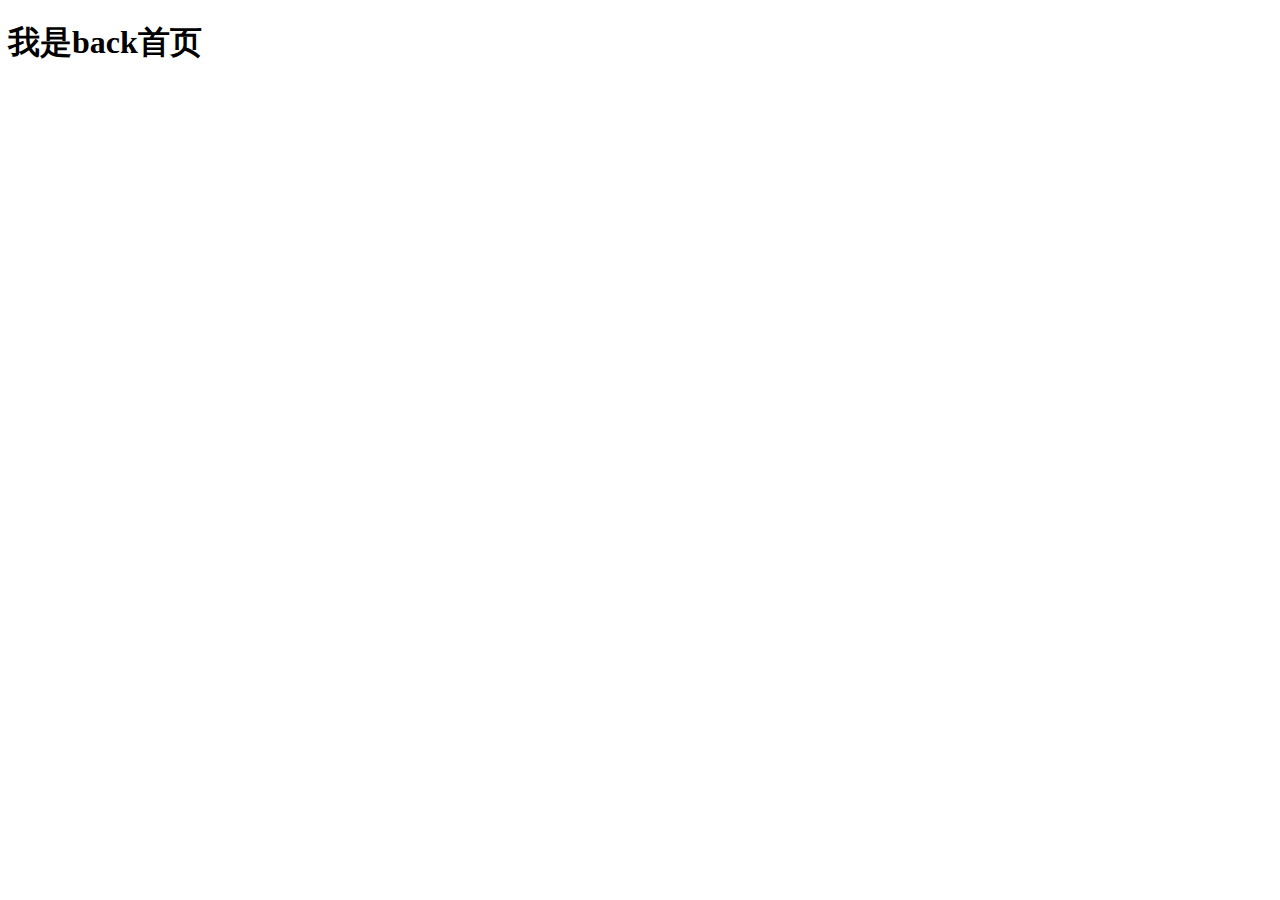
<file: public/back2/index.html>
<!DOCTYPE html>
<html lang="en">
<head>
  <meta charset="UTF-8">
  <meta name="viewport" content="width=device-width, initial-scale=1.0">
  <meta http-equiv="X-UA-Compatible" content="ie=edge">
  <title>Document</title>
</head>
<body>

  <h1>我是back首页</h1>
  
</body>
</html>
</file>
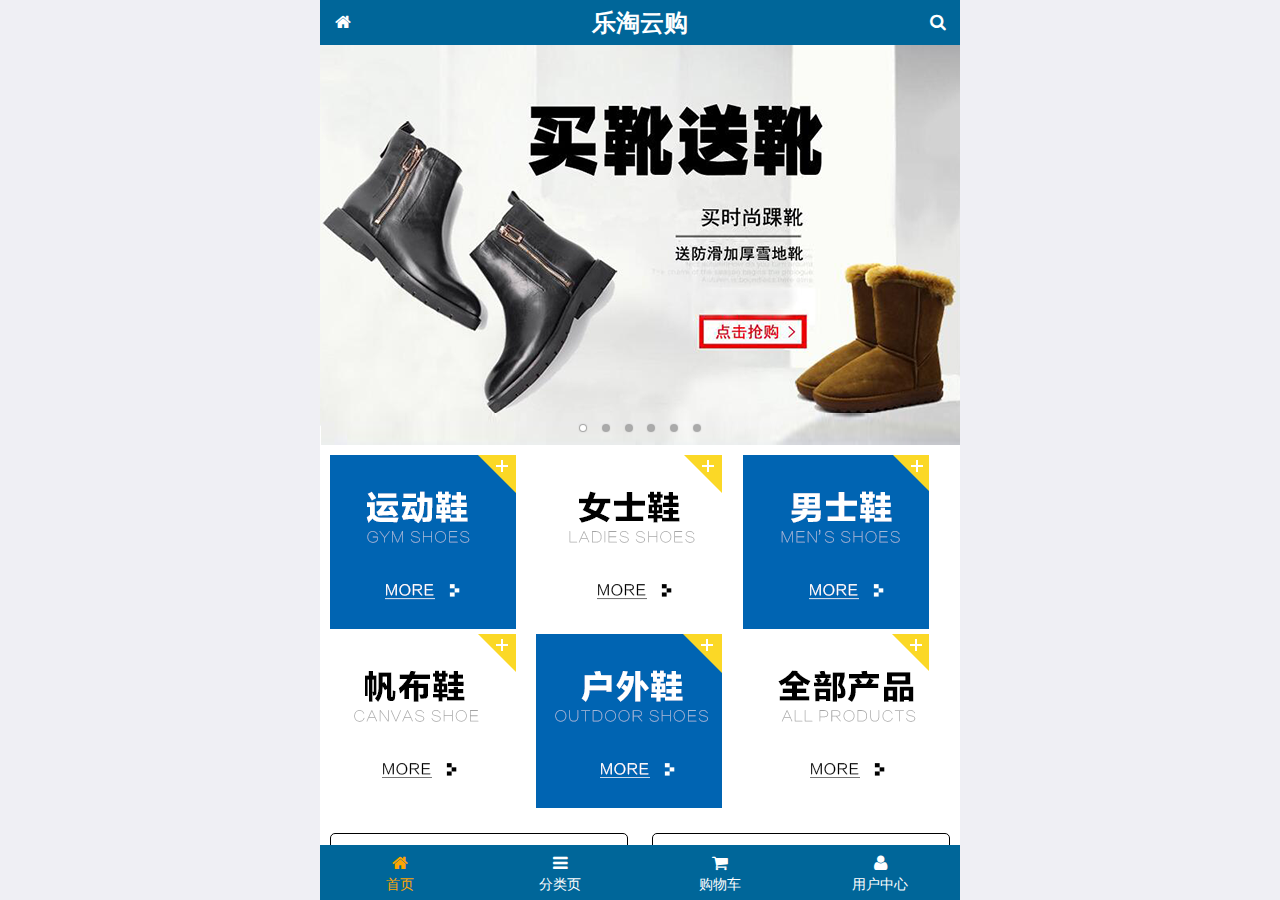
<file: public/front/index.html>
<!DOCTYPE html>
<html lang="en">

<head>
    <meta charset="UTF-8">
    <meta name="viewport" content="width=device-width, initial-scale=1.0">
    <meta http-equiv="X-UA-Compatible" content="ie=edge">
    <title>乐淘~</title>
    <link rel="stylesheet" href="./lib/mui/css/mui.css">
    <link rel="stylesheet" href="./lib/fa/css/font-awesome.css">
    <link rel="stylesheet" href="./css/common.css">
    <link rel="stylesheet" href="./css/index.css">
</head>

<body>
    <div class="lt_container">
        <div class="lt_header">
            <a href="index.html" class="icon_left"><i class="fa fa-home"></i></a>
            <h3>乐淘云购</h3>
            <a href="search.html" class="icon_right"><i class="fa fa-search"></i></a>
        </div>

        <div class="lt_main">
            <!-- 区域滚动 -->
            <div class="mui-scroll-wrapper">
                <div class="mui-scroll">
                    <!-- 轮播图 -->
                    <div id="slider" class="mui-slider">
                        <div class="mui-slider-group mui-slider-loop">
                            <!-- 假图 -->
                            <div class="mui-slider-item mui-slider-item-duplicate"><a href="#"><img
                                        src="./images/banner6.png" /></a></div>
                            <div class="mui-slider-item"><a href="#"><img src="./images/banner1.png" /></a></div>
                            <div class="mui-slider-item"><a href="#"><img src="./images/banner2.png" /></a></div>
                            <div class="mui-slider-item"><a href="#"><img src="./images/banner3.png" /></a></div>
                            <div class="mui-slider-item"><a href="#"><img src="./images/banner4.png" /></a></div>
                            <div class="mui-slider-item"><a href="#"><img src="./images/banner5.png" /></a></div>
                            <div class="mui-slider-item"><a href="#"><img src="./images/banner6.png" /></a></div>
                            <!-- 假图 -->
                            <div class="mui-slider-item mui-slider-item-duplicate"><a href="#"><img
                                        src="./images/banner1.png" /></a></div>
                        </div>
                        <!-- 小圆点 -->
                        <div class="mui-slider-indicator">
                            <div class="mui-indicator mui-active"></div>
                            <div class="mui-indicator"></div>
                            <div class="mui-indicator"></div>
                            <div class="mui-indicator"></div>
                            <div class="mui-indicator"></div>
                            <div class="mui-indicator"></div>
                        </div>
                    </div>

                    <!-- 导航 -->
                    <div class="lt_nav">
                        <ul class="mui-clearfix">
                            <li><a href="#"><img src="./images/nav1.png" alt=""></a></li>
                            <li><a href="#"><img src="./images/nav2.png" alt=""></a></li>
                            <li><a href="#"><img src="./images/nav3.png" alt=""></a></li>
                            <li><a href="#"><img src="./images/nav4.png" alt=""></a></li>
                            <li><a href="#"><img src="./images/nav5.png" alt=""></a></li>
                            <li><a href="#"><img src="./images/nav6.png" alt=""></a></li>
                        </ul>
                    </div>

                    <!-- 产品区 -->
                    <div class="lt_product">
                        <ul class="mui-clearfix">
                            <li>
                                <a href="#">
                                    <img src="./images/product.jpg" alt="">
                                    <p class='mui-ellipsis-2'>adidas阿迪达斯 adidas阿迪达斯 adidas阿迪达斯 男式 场下休闲篮球鞋S83700场下休闲篮球鞋S83700 </p>
                                    <p><span class="price">&yen;560</span>  <span class="oldPrice">&yen;580</span></p>
                                    <button class="mui-btn mui-btn-primary">立即购买</button>
                                </a>
                            </li>
                            <li>
                                <a href="#">
                                    <img src="./images/product.jpg" alt="">
                                    <p class='mui-ellipsis-2'>adidas阿迪达斯 adidas阿迪达斯 adidas阿迪达斯 男式 场下休闲篮球鞋S83700场下休闲篮球鞋S83700 </p>
                                    <p><span class="price">&yen;560</span>  <span class="oldPrice">&yen;580</span></p>
                                    <button class="mui-btn mui-btn-primary">立即购买</button>
                                </a>
                            </li>
                            <li>
                                <a href="#">
                                    <img src="./images/product.jpg" alt="">
                                    <p class='mui-ellipsis-2'>adidas阿迪达斯 adidas阿迪达斯 adidas阿迪达斯 男式 场下休闲篮球鞋S83700场下休闲篮球鞋S83700 </p>
                                    <p><span class="price">&yen;560</span>  <span class="oldPrice">&yen;580</span></p>
                                    <button class="mui-btn mui-btn-primary">立即购买</button>
                                </a>
                            </li>
                            <li>
                                <a href="#">
                                    <img src="./images/product.jpg" alt="">
                                    <p class='mui-ellipsis-2'>adidas阿迪达斯 adidas阿迪达斯 adidas阿迪达斯 男式 场下休闲篮球鞋S83700场下休闲篮球鞋S83700 </p>
                                    <p><span class="price">&yen;560</span>  <span class="oldPrice">&yen;580</span></p>
                                    <button class="mui-btn mui-btn-primary">立即购买</button>
                                </a>
                            </li>
                            <li>
                                <a href="#">
                                    <img src="./images/product.jpg" alt="">
                                    <p class='mui-ellipsis-2'>adidas阿迪达斯 adidas阿迪达斯 adidas阿迪达斯 男式 场下休闲篮球鞋S83700场下休闲篮球鞋S83700 </p>
                                    <p><span class="price">&yen;560</span>  <span class="oldPrice">&yen;580</span></p>
                                    <button class="mui-btn mui-btn-primary">立即购买</button>
                                </a>
                            </li>
                            <li>
                                <a href="#">
                                    <img src="./images/product.jpg" alt="">
                                    <p class='mui-ellipsis-2'>adidas阿迪达斯 adidas阿迪达斯 adidas阿迪达斯 男式 场下休闲篮球鞋S83700场下休闲篮球鞋S83700 </p>
                                    <p><span class="price">&yen;560</span>  <span class="oldPrice">&yen;580</span></p>
                                    <button class="mui-btn mui-btn-primary">立即购买</button>
                                </a>
                            </li>
                           
                        </ul>
                    </div>

                </div>
            </div>

        </div>

        <div class="lt_footer">
            <ul>
                <li><a class="current" href="index.html"><i class="fa fa-home"></i>
                        <p>首页</p>
                    </a></li>
                <li><a href="category.html"><i class="fa fa-bars"></i>
                        <p>分类页</p>
                    </a></li>
                <li><a href="cart.html"><i class="fa fa-shopping-cart"></i>
                        <p>购物车</p>
                    </a></li>
                <li><a href="user.html"><i class="fa fa-user"></i>
                        <p>用户中心</p>
                    </a></li>
            </ul>
        </div>
    </div>



    <script src="./lib/mui/js/mui.js"></script>
    <script src="./js/common.js"></script>
</body>

</html>
</file>
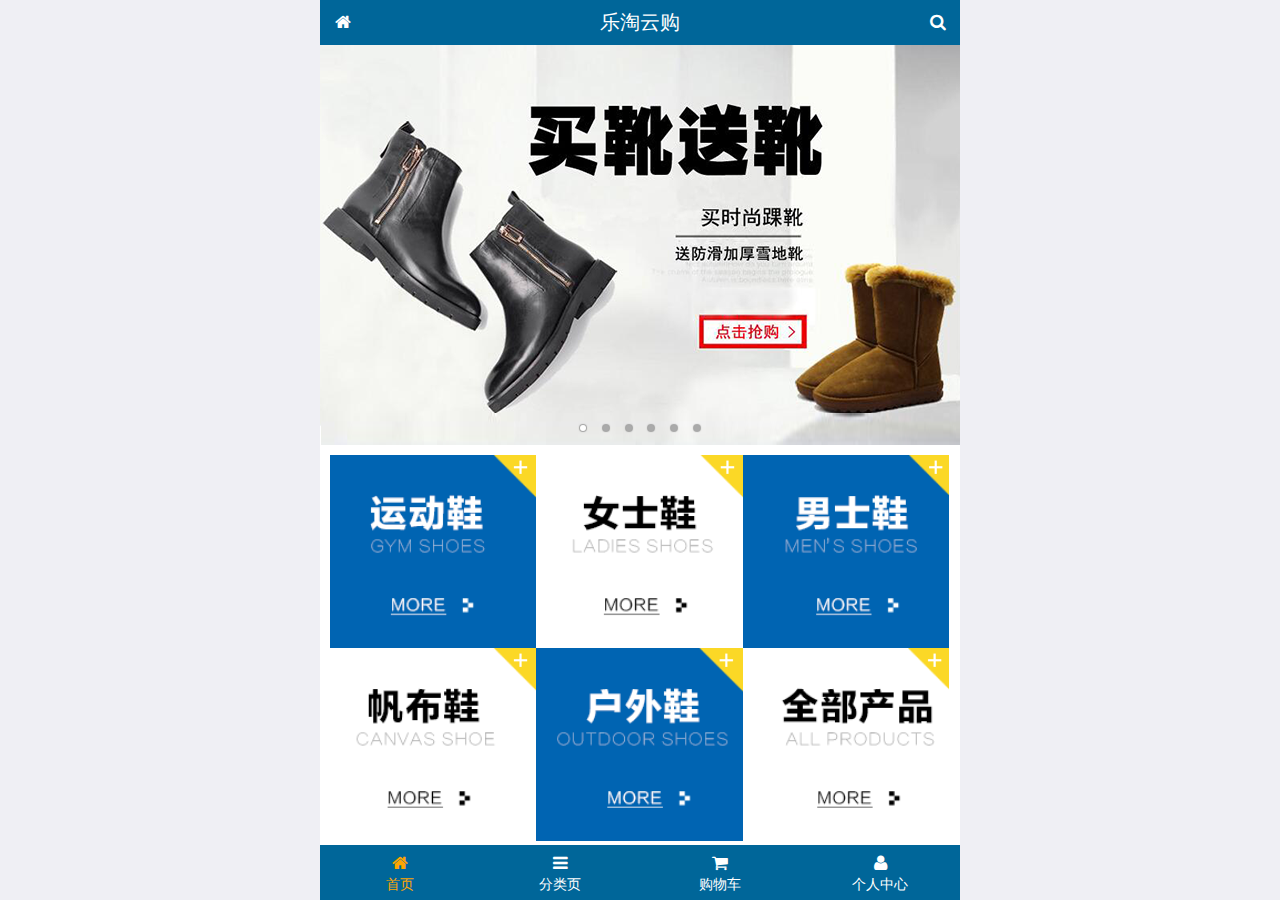
<file: public/front2/index.html>
<!DOCTYPE html>
<html lang="en">

<head>
  <meta charset="UTF-8">
  <meta name="viewport" content="width=device-width, user-scalable=no, initial-scale=1.0, maximum-scale=1.0, minimum-scale=1.0">
  <meta http-equiv="X-UA-Compatible" content="ie=edge">
  <title>乐淘云购</title>
  <link rel="stylesheet" href="./lib/mui/css/mui.css">
  <link rel="stylesheet" href="./lib/fa/css/font-awesome.min.css">
  <link rel="stylesheet" href="./css/common.css">
  <link rel="stylesheet" href="./css/index.css">
</head>

<body>


  <div class="lt_container">
    <div class="lt_header">
      <a href="index.html" class="icon_left"><i class="fa fa-home"></i></a>
      <h3>乐淘云购</h3>
      <a href="search.html" class="icon_right"><i class="fa fa-search"></i></a>
    </div>

    <div class="lt_main">
      <div class="mui-scroll-wrapper">
        <div class="mui-scroll">
          <!-- 轮播图区域 -->
          <div class="mui-slider">
            <div class="mui-slider-group mui-slider-loop">
              <!-- 假图: 最后一个张图 -->
              <div class="mui-slider-item mui-slider-item-duplicate"><a href="#"><img src="./images/banner6.png" /></a></div>

              <div class="mui-slider-item"><a href="#"><img src="./images/banner1.png" /></a></div>
              <div class="mui-slider-item"><a href="#"><img src="./images/banner2.png" /></a></div>
              <div class="mui-slider-item"><a href="#"><img src="./images/banner3.png" /></a></div>
              <div class="mui-slider-item"><a href="#"><img src="./images/banner4.png" /></a></div>
              <div class="mui-slider-item"><a href="#"><img src="./images/banner5.png" /></a></div>
              <div class="mui-slider-item"><a href="#"><img src="./images/banner6.png" /></a></div>

              <!-- 假图: 第一张图 -->
              <div class="mui-slider-item mui-slider-item-duplicate"><a href="#"><img src="./images/banner1.png" /></a></div>
            </div>
            <!--  小圆点 -->
            <div class="mui-slider-indicator">
              <div class="mui-indicator mui-active"></div>
              <div class="mui-indicator"></div>
              <div class="mui-indicator"></div>
              <div class="mui-indicator"></div>
              <div class="mui-indicator"></div>
              <div class="mui-indicator"></div>
            </div>
          </div>

          <!-- 导航 -->
          <div class="lt_nav">
            <!-- 命名空间 -->
            <ul class="mui-clearfix">
              <li><a href="#"><img src="./images/nav1.png" alt=""></a></li>
              <li><a href="#"><img src="./images/nav2.png" alt=""></a></li>
              <li><a href="#"><img src="./images/nav3.png" alt=""></a></li>
              <li><a href="#"><img src="./images/nav4.png" alt=""></a></li>
              <li><a href="#"><img src="./images/nav5.png" alt=""></a></li>
              <li><a href="#"><img src="./images/nav6.png" alt=""></a></li>
            </ul>
          </div>

          <!-- 商品模块 -->
          <div class="lt_product">
            <ul class="mui-clearfix">
              <li>
                <a href="#">
                  <img src="./images/product.jpg" alt="">
                  <p class="mui-ellipsis-2">adidas阿迪达斯 男式 场下休闲篮球鞋S83700场下休闲篮球鞋S83700 </p>
                  <p>
                    <span class="price">&yen;560</span>
                    <span class="oldPrice">&yen;580</span>
                  </p>
                  <button class="mui-btn mui-btn-danger">立即购买</button>
                </a>
              </li>
              <li>
                <a href="#">
                  <img src="./images/product.jpg" alt="">
                  <p class="mui-ellipsis-2">adidas阿迪达斯 男式 场下休闲篮球鞋S83700场下休闲篮球鞋S83700 </p>
                  <p>
                    <span class="price">&yen;560</span>
                    <span class="oldPrice">&yen;580</span>
                  </p>
                  <button class="mui-btn mui-btn-danger">立即购买</button>
                </a>
              </li>
              <li>
                <a href="#">
                  <img src="./images/product.jpg" alt="">
                  <p class="mui-ellipsis-2">adidas阿迪达斯 男式 场下休闲篮球鞋S83700场下休闲篮球鞋S83700 </p>
                  <p>
                    <span class="price">&yen;560</span>
                    <span class="oldPrice">&yen;580</span>
                  </p>
                  <button class="mui-btn mui-btn-danger">立即购买</button>
                </a>
              </li>
              <li>
                <a href="#">
                  <img src="./images/product.jpg" alt="">
                  <p class="mui-ellipsis-2">adidas阿迪达斯 男式 场下休闲篮球鞋S83700场下休闲篮球鞋S83700 </p>
                  <p>
                    <span class="price">&yen;560</span>
                    <span class="oldPrice">&yen;580</span>
                  </p>
                  <button class="mui-btn mui-btn-danger">立即购买</button>
                </a>
              </li>

            </ul>
          </div>
        </div>
      </div>
    </div>

    <div class="lt_footer">
      <ul>
        <li>
          <a class="current" href="index.html">
            <i class="fa fa-home"></i>
            <p>首页</p>
          </a>
        </li>
        <li>
          <a href="category.html">
            <i class="fa fa-bars"></i>
            <p>分类页</p>
          </a>
        </li>
        <li>
          <a href="cart.html">
            <i class="fa fa-shopping-cart"></i>
            <p>购物车</p>
          </a>
        </li>
        <li>
          <a href="user.html">
            <i class="fa fa-user"></i>
            <p>个人中心</p>
          </a>
        </li>
      </ul>
    </div>
  </div>



  <script src="./lib/mui/js/mui.js"></script>
  <script src="./js/common.js"></script>

</body>

</html>
</file>
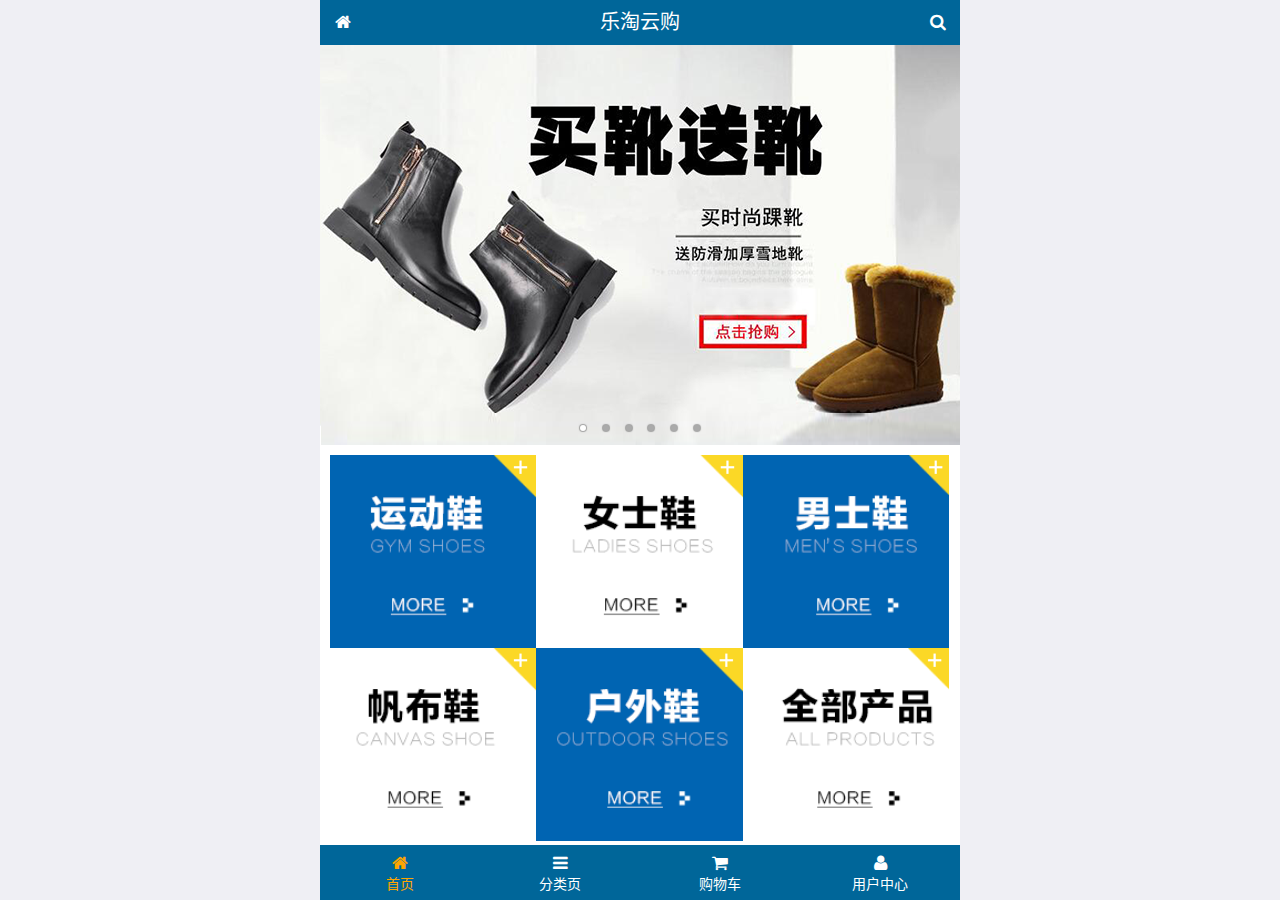
<file: public/mobile/index.html>
<!DOCTYPE html>
<html lang="zh-CN">
<head>
  <meta charset="UTF-8">
  <title>乐淘商城</title>
  <meta name="viewport" content="width=device-width, user-scalable=no, initial-scale=1.0, maximum-scale=1.0, minimum-scale=1.0">
  <!-- 引入字体图标库的css -->
  <link rel="stylesheet" href="./lib/fa/css/font-awesome.min.css">
  <link rel="stylesheet" href="./lib/mui/css/mui.css">
  <link rel="stylesheet" href="./css/common.css">
  <link rel="stylesheet" href="./css/index.css">
  <link rel="icon" href="favicon.ico">
</head>
<body>
<!--<span class="fa fa-pause"></span>-->
<!--<span class="mui-icon mui-icon-camera"></span>-->

<!-- 全屏容器 -->
<div class="lt_container">

  <!-- 乐淘头部 -->
  <div class="lt_header">
    <a href="index.html" class="icon_left"><i class="fa fa-home"></i></a>
    <h3>乐淘云购</h3>
    <a href="search.html" class="icon_right"><i class="fa fa-search"></i></a>
  </div>

  <!-- 乐淘主体 -->
  <div class="lt_main">
    <div class="mui-scroll-wrapper">
      <div class="mui-scroll">
        <!--这里放置真实显示的DOM内容-->

        <!-- 轮播图 -->
        <div class="mui-slider">

          <!-- 图片区域 -->
          <div class="mui-slider-group mui-slider-loop">
            <!-- 添加假图 -->
            <div class="mui-slider-item mui-slider-item-duplicate">
              <a href="#"><img src="./images/banner6.png" /></a>
            </div>

            <div class="mui-slider-item"><a href="#"><img src="./images/banner1.png" /></a></div>
            <div class="mui-slider-item"><a href="#"><img src="./images/banner2.png" /></a></div>
            <div class="mui-slider-item"><a href="#"><img src="./images/banner3.png" /></a></div>
            <div class="mui-slider-item"><a href="#"><img src="./images/banner4.png" /></a></div>
            <div class="mui-slider-item"><a href="#"><img src="./images/banner5.png" /></a></div>
            <div class="mui-slider-item"><a href="#"><img src="./images/banner6.png" /></a></div>

            <!-- 添加假图 -->
            <div class="mui-slider-item mui-slider-item-duplicate">
              <a href="#"><img src="./images/banner1.png" /></a>
            </div>
          </div>

          <!-- 小圆点结构 -->
          <div class="mui-slider-indicator">
            <div class="mui-indicator mui-active"></div>
            <div class="mui-indicator"></div>
            <div class="mui-indicator"></div>
            <div class="mui-indicator"></div>
            <div class="mui-indicator"></div>
            <div class="mui-indicator"></div>
          </div>

        </div>

        <!-- 导航区域 -->
        <div class="lt_nav">
          <ul class="mui-clearfix">
            <li><a href="#"><img src="./images/nav1.png" alt=""></a></li>
            <li><a href="#"><img src="./images/nav2.png" alt=""></a></li>
            <li><a href="#"><img src="./images/nav3.png" alt=""></a></li>
            <li><a href="#"><img src="./images/nav4.png" alt=""></a></li>
            <li><a href="#"><img src="./images/nav5.png" alt=""></a></li>
            <li><a href="#"><img src="./images/nav6.png" alt=""></a></li>
          </ul>
        </div>

        <!-- 产品区域 -->
        <div class="lt_product">
          <ul>
            <li class="lt_product_item">
              <a href="#">
                <img src="./images/product.jpg" alt="">
                <p class="info mui-ellipsis-2">adidas阿迪达斯 男式 场下休闲篮球鞋S83700场下休闲篮球鞋S83700 </p>
                <p>
                  <span class="price">¥560</span>
                  <span class="oldPrice">¥580</span>
                </p>
                <button class="mui-btn mui-btn-primary">立即购买</button>
              </a>
            </li>
            <li class="lt_product_item">
              <a href="#">
                <img src="./images/product.jpg" alt="">
                <p class="info mui-ellipsis-2">adidas阿迪达斯 男式 场下休闲篮球鞋S83700场下休闲篮球鞋S83700 </p>
                <p>
                  <span class="price">¥560</span>
                  <span class="oldPrice">¥580</span>
                </p>
                <button class="mui-btn mui-btn-primary">立即购买</button>
              </a>
            </li>
            <li class="lt_product_item">
              <a href="#">
                <img src="./images/product.jpg" alt="">
                <p class="info mui-ellipsis-2">adidas阿迪达斯 男式 场下休闲篮球鞋S83700场下休闲篮球鞋S83700 </p>
                <p>
                  <span class="price">¥560</span>
                  <span class="oldPrice">¥580</span>
                </p>
                <button class="mui-btn mui-btn-primary">立即购买</button>
              </a>
            </li>
            <li class="lt_product_item">
              <a href="#">
                <img src="./images/product.jpg" alt="">
                <p class="info mui-ellipsis-2">adidas阿迪达斯 男式 场下休闲篮球鞋S83700场下休闲篮球鞋S83700 </p>
                <p>
                  <span class="price">¥560</span>
                  <span class="oldPrice">¥580</span>
                </p>
                <button class="mui-btn mui-btn-primary">立即购买</button>
              </a>
            </li>
            <li class="lt_product_item">
              <a href="#">
                <img src="./images/product.jpg" alt="">
                <p class="info mui-ellipsis-2">adidas阿迪达斯 男式 场下休闲篮球鞋S83700场下休闲篮球鞋S83700 </p>
                <p>
                  <span class="price">¥560</span>
                  <span class="oldPrice">¥580</span>
                </p>
                <button class="mui-btn mui-btn-primary">立即购买</button>
              </a>
            </li>
            <li class="lt_product_item">
              <a href="#">
                <img src="./images/product.jpg" alt="">
                <p class="info mui-ellipsis-2">adidas阿迪达斯 男式 场下休闲篮球鞋S83700场下休闲篮球鞋S83700 </p>
                <p>
                  <span class="price">¥560</span>
                  <span class="oldPrice">¥580</span>
                </p>
                <button class="mui-btn mui-btn-primary">立即购买</button>
              </a>
            </li>
            <li class="lt_product_item">
              <a href="#">
                <img src="./images/product.jpg" alt="">
                <p class="info mui-ellipsis-2">adidas阿迪达斯 男式 场下休闲篮球鞋S83700场下休闲篮球鞋S83700 </p>
                <p>
                  <span class="price">¥560</span>
                  <span class="oldPrice">¥580</span>
                </p>
                <button class="mui-btn mui-btn-primary">立即购买</button>
              </a>
            </li>
            <li class="lt_product_item">
              <a href="#">
                <img src="./images/product.jpg" alt="">
                <p class="info mui-ellipsis-2">adidas阿迪达斯 男式 场下休闲篮球鞋S83700场下休闲篮球鞋S83700 </p>
                <p>
                  <span class="price">¥560</span>
                  <span class="oldPrice">¥580</span>
                </p>
                <button class="mui-btn mui-btn-primary">立即购买</button>
              </a>
            </li>
          </ul>
        </div>

      </div>
    </div>
  </div>

  <!-- 乐淘底部 -->
  <div class="lt_footer">
    <ul>
      <li><a href="index.html" class="current"><i class="fa fa-home"></i><p>首页</p></a></li>
      <li><a href="category.html"><i class="fa fa-bars"></i><p>分类页</p></a></li>
      <li><a href="cart.html"><i class="fa fa-shopping-cart"></i><p>购物车</p></a></li>
      <li><a href="user.html"><i class="fa fa-user"></i><p>用户中心</p></a></li>
    </ul>
  </div>
</div>


<script src="./lib/zepto/zepto.min.js"></script>
<script src="./lib/mui/js/mui.js"></script>
<script src="./js/common.js"></script>
</body>
</html>
</file>
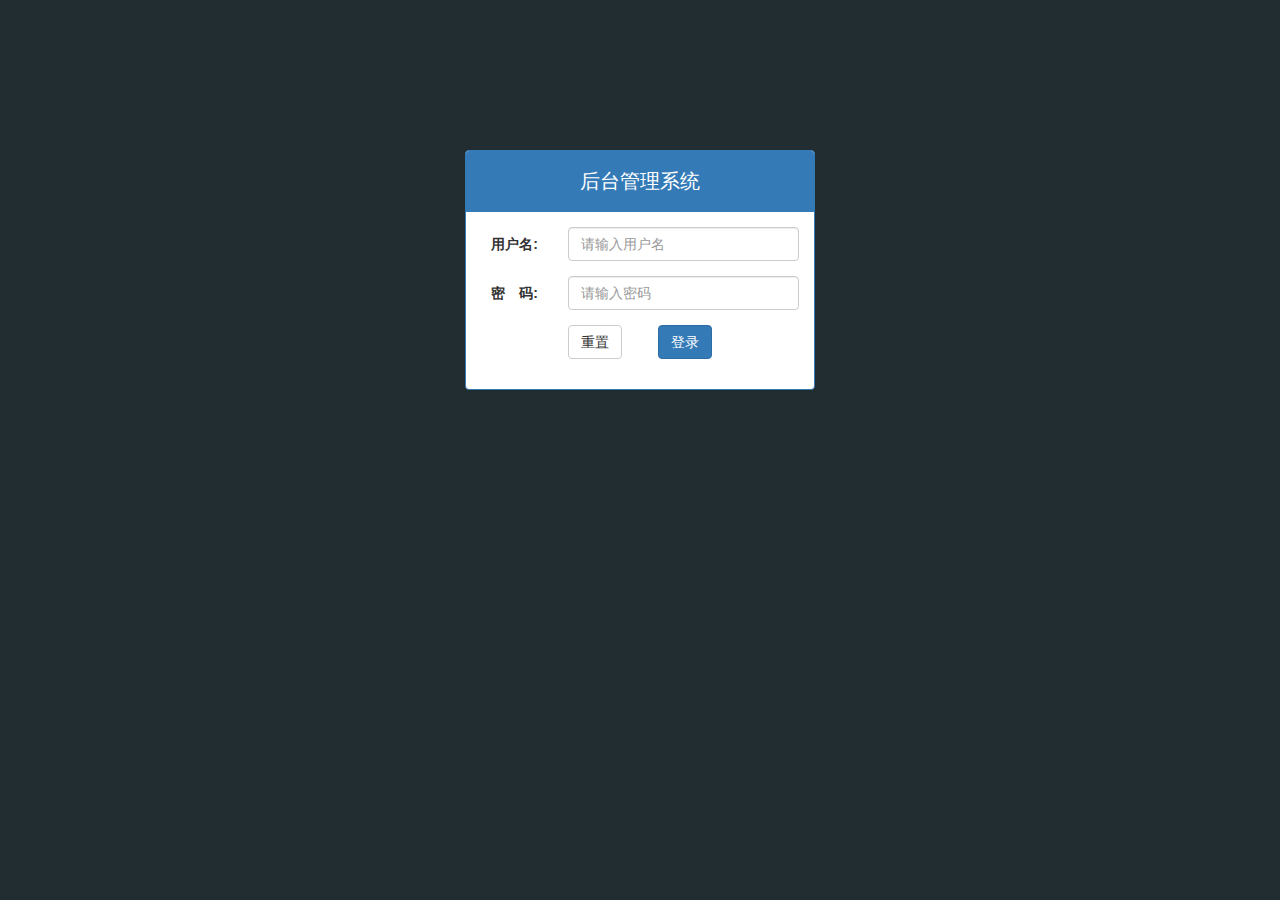
<file: public/back/login.html>
<!DOCTYPE html>
<html lang="en">

<head>
    <meta charset="UTF-8">
    <meta name="viewport" content="width=device-width, initial-scale=1.0">
    <meta http-equiv="X-UA-Compatible" content="ie=edge">
    <link rel="stylesheet" href="./lib/bootstrap/css/bootstrap.min.css">
    <link rel="stylesheet" href="./lib/bootstrap-validator/css/bootstrapValidator.min.css">
    <link rel="stylesheet" href="./lib/nprogress/nprogress.css">
    <link rel="stylesheet" href="./css/common.css">
    <title>乐淘嗨皮</title>
</head>

<body class="body_bg">
    <div class="container">
        <div class="col-lg-4 col-lg-offset-4 mt_150">
            <!-- bootstrap 组件 面板 -->
            <div class="panel panel-primary">
                <div class="panel-heading">
                    <h3 class="panel-title text-center">后台管理系统</h3>
                </div>
                <div class="panel-body">
                    <!-- bootstrap 全局CSS样式 表单 -->
                    <form class="form-horizontal" id="form">
                        <div class="form-group">
                            <label for="username" class="col-sm-3 control-label">用户名:</label>
                            <div class="col-sm-9">
                                <input type="text" name="username" class="form-control" id="username" placeholder="请输入用户名">
                            </div>
                        </div>
                        <div class="form-group">
                            <!-- 密码　中间的空格，需要在全角输入下　空格，就是一个字符的间距 -->
                            <label for="password" class="col-sm-3 control-label">密　码:</label>
                            <div class="col-sm-9">
                                <input type="password" name="password" class="form-control" id="password" placeholder="请输入密码">
                            </div>
                        </div>
                        <div class="form-group">
                            <div class="col-sm-offset-3 col-sm-6">
                                <button type="reset" class="btn btn-default pull-left">重置</button>
                                <button type="submit" class="btn btn-primary pull-right">登录</button>
                            </div>
                        </div>
                    </form>
                </div>
            </div>
        </div>
    </div>


    <script src="./lib/jquery/jquery.min.js"></script>
    <script src="./lib/bootstrap/js/bootstrap.js"></script>
    <script src="./lib/bootstrap-validator/js/bootstrapValidator.min.js"></script>
    <script src="./lib/nprogress/nprogress.js"></script>
    <script src="./js/common.js"></script>
    <script src="./js/login.js"></script>
    
</body>

</html>
</file>
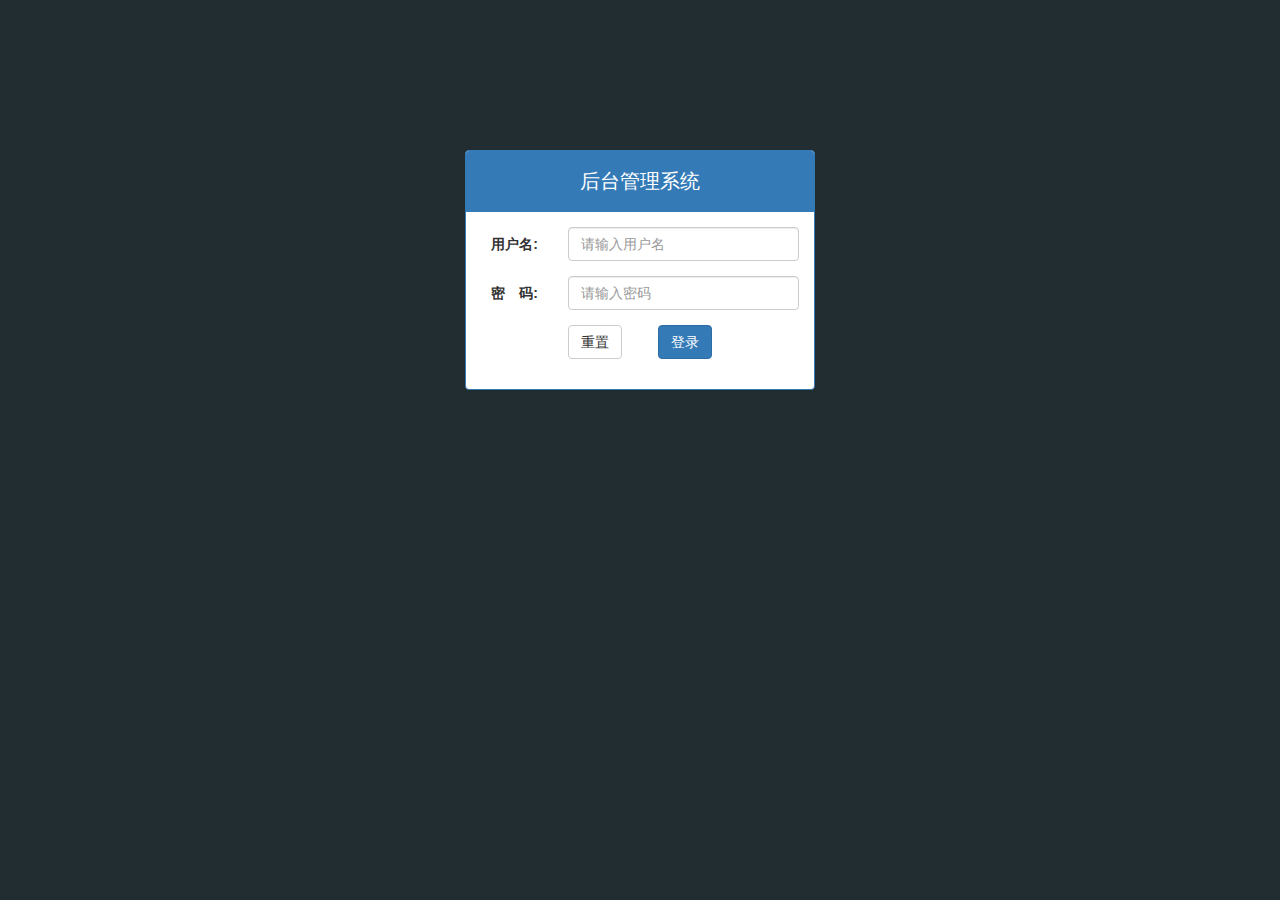
<file: public/back2/login.html>
<!DOCTYPE html>
<html lang="en">

<head>
  <meta charset="UTF-8">
  <meta name="viewport" content="width=device-width, initial-scale=1.0">
  <meta http-equiv="X-UA-Compatible" content="ie=edge">
  <title>乐淘电商</title>
  <link rel="stylesheet" href="./lib/bootstrap/css/bootstrap.css">
  <link rel="stylesheet" href="./lib/bootstrap-validator/css/bootstrapValidator.min.css">
  <link rel="stylesheet" href="./lib/nprogress/nprogress.css">
  <link rel="stylesheet" href="./css/common.css">
</head>

<body class="body_bg">

  <!-- 
    xx-default  白色
    xx-danger   红色
    xx-success  绿色
    xx-primary  深蓝色
  -->

  <div class="container">
    <!-- 大屏中占4份, 其他屏幕撑满 -->
    <div class="col-lg-4 col-lg-offset-4 mt_150">

      <!-- 面板中放了表单 -->
      <div class="panel panel-primary">
        <div class="panel-heading">
          <h3 class="panel-title">后台管理系统</h3>
        </div>
        <div class="panel-body">
          <form class="form-horizontal" id="form">
            <!-- bootstrap中遵循一个规范, 每一行表单, 都用一个 form-group 包裹 -->
            <div class="form-group">
              <label for="username" class="col-sm-3 control-label">用户名:</label>
              <div class="col-sm-9">
                <input type="text" name="username" class="form-control" id="username" placeholder="请输入用户名">
              </div>
            </div>
            <div class="form-group">
              <!-- 全角空格进行占位对齐 -->
              <label for="password" class="col-sm-3 control-label">密　码:</label>
              <div class="col-sm-9">
                <input type="password" name="password" class="form-control" id="password" placeholder="请输入密码">
              </div>
            </div>
            <div class="form-group">
              <div class="col-sm-offset-3 col-sm-6">
                <button type="reset" class="btn btn-default pull-left">重置</button>
                <button type="submit" class="btn btn-primary pull-right">登录</button>
              </div>
            </div>
          </form>
        </div>
      </div>

    </div>
  </div>



  <script src="./lib/jquery/jquery.js"></script>
  <script src="./lib/bootstrap/js/bootstrap.js"></script>
  <script src="./lib/bootstrap-validator/js/bootstrapValidator.min.js"></script>
  <script src="./lib/nprogress/nprogress.js"></script>
  <script src="./js/common.js"></script>
  <script src="./js/login.js"></script>

</body>

</html>
</file>
<file: public/front/css/common.css>
html,body{
    width: 100%;
    height: 100%;
}
ul{
    list-style: none;
    margin: 0px;
    padding: 0px;
}
.lt_container{
    width: 100%;
    height: 100%;
    max-width: 640px;
    min-width: 320px;
    margin: 0 auto;
    position: relative;
    padding-top: 45px;
    padding-bottom: 55px;
    overflow: hidden;
}
.lt_header{
    width: 100%;
    max-width: 640px;
    height: 45px;
    background-color: #069;
    position: absolute;
    top: 0px;
    left: 0px;
    padding: 0 45px;
}
.lt_header .icon_left,
.lt_header .icon_right{
    width: 45px;
    height: 45px;
    line-height: 45px;
    text-align: center;
    position: absolute;
    top: 0px;
}
.lt_header .icon_left{
    left: 0px;
}
.lt_header .icon_right{
    right: 0px;
}
.lt_header h3{
    line-height: 45px;
    margin: 0;
    text-align: center;
    color: #fff;
}
.lt_header a i{
    color: #fff;
}




.lt_footer{
    width: 100%;
    height: 55px;
    background-color: #069;
    position: absolute;
    left: 0px;
    bottom: 0px;
}
.lt_footer ul li{
    float: left;
    width: 25%;
}
.lt_footer ul li a{
    display: block;
    width: 100%;
    text-align: center;
    padding-top: 8px;
    color: #fff;
}
.lt_footer ul li a.current{
    color: orange;
}
.lt_footer ul li p{
    margin: 0;
    color: #fff;
}
.lt_footer ul li a.current p{
    color: orange;
}



.lt_main{
    width: 100%;
    height: 100%;
    position: relative;
    background-color: #fff;
}
</file>
<file: public/front/css/index.css>
.lt_main .lt_nav{
    padding: 10px;
}
.lt_main .lt_nav ul li {
    float: left;
    width: 33.3%;
}
.lt_product {
    padding: 10px;
}
.lt_product ul li{
    float: left;
    width: 48%;
    margin-bottom: 20px;
}
.lt_product ul li a{
    display: block;
    text-align: center;
    border: 1px solid #000;
    border-radius: 5px;
    padding: 10px;
}
.lt_product ul li:nth-child(2n+1){
    margin-right: 4%;
}
.lt_product ul li img{
    width: 100%;
    display: block;
    margin: 0 auto;
}
.lt_product ul li .price{
    color: red;
}
.lt_product ul li .oldPrice{
    text-decoration: line-through;
}
</file>
<file: public/front2/css/common.css>
html, body {
  width: 100%;
  height: 100%;
}
ul {
  list-style: none;
  margin: 0;
  padding: 0;
}
img {
  display: block;
  width: 100%;
}

.lt_container {
  width: 100%;
  height: 100%;
  overflow: hidden;
  max-width: 640px;
  min-width: 320px;
  margin: 0 auto;
  background-color: #fff;
  position: relative;
  padding-top: 45px;
  padding-bottom: 55px;
}
.lt_header {
  position: absolute;
  left: 0;
  top: 0;
  width: 100%;
  height: 45px;
  background-color: #069;
  padding: 0 45px;
}
.lt_header .icon_left,
.lt_header .icon_right {
  width: 45px;
  height: 45px;
  line-height: 45px;
  text-align: center;
  position: absolute;
  top: 0;
  color: white;
}
.lt_header .icon_left {
  left: 0;
}
.lt_header .icon_right {
  right: 0;
}
.lt_header h3 {
  line-height: 45px;
  text-align: center;
  font-size: 20px;
  color: #fff;
  font-weight: normal;
  margin: 0;
}



.lt_footer {
  position: absolute;
  left: 0;
  bottom: 0;
  width: 100%;
  height: 55px;
  background-color: #069;
}
.lt_footer li {
  float: left;
  width: 25%;
}
.lt_footer li a {
  display: block;
  padding-top: 8px;
  color: #fff;
  text-align: center;
}
.lt_footer li a.current {
  color: orange;
}
.lt_footer li a p {
  color: #fff;
  margin: 0;
}
.lt_footer li a.current p {
  color: orange;
}



.lt_main {
  width: 100%;
  height: 100%;
  /* 由于mui内部基于 定位实现的区域滚动, 所以外层 lt_main 必须加定位 */
  position: relative;
}
</file>
<file: public/front2/css/index.css>
.lt_nav {
  padding: 10px;
}
.lt_nav li {
  float: left;
  width: 33.3%;
}
.lt_nav li a {
  display: block;
}

.lt_product {
  padding: 10px;
}
.lt_product li {
  float: left;
  width: 48%;
  margin-bottom: 20px;
}
.lt_product li:nth-child(2n+1) {
  margin-right: 4%;
}
.lt_product li a {
  display: block;
  padding: 10px;
  border: 1px solid #000;
  border-radius: 5px;
  text-align: center;
}
.lt_product li .oldPrice {
  text-decoration: line-through;
}
.lt_product li .price {
  color: #FF5D5D;
}
</file>
<file: public/mobile/css/common.css>
html, body {
  width: 100%;
  height: 100%;
}

ul {
  list-style: none;
  margin: 0;
  padding: 0;
}
img {
  display: block;
  width: 100%;
}

/* 全屏容器 */
.lt_container {
  width: 100%;
  height: 100%;
  background-color: #fff;
  min-width: 320px;
  max-width: 640px;
  margin: 0 auto;
  position: relative;
  padding-top: 45px;
  padding-bottom: 55px;
}

.lt_header {
  position: absolute;
  left: 0;
  top: 0;
  width: 100%;
  height: 45px;
  background-color: #006699;
  padding-left: 45px;
  padding-right: 45px;
}

.lt_header .icon_left,
.lt_header .icon_right {
  width: 45px;
  height: 45px;
  line-height: 45px;
  text-align: center;
  position: absolute;
  top: 0;
  color: #fff;
}
.lt_header .icon_left {
  left: 0;
}
.lt_header .icon_right {
  right: 0;
}

.lt_header h3 {
  height: 45px;
  line-height: 45px;
  color: #fff;
  font-size: 20px;
  text-align: center;
  margin: 0;
  font-weight: normal;
}



.lt_footer {
  position: absolute;
  left: 0;
  bottom: 0;
  width: 100%;
  height: 55px;
  background-color: #006699;
  overflow: hidden;
}
.lt_footer li {
  float: left;
  width: 25%;
  text-align: center;
}
.lt_footer li a {
  width: 100%;
  height: 100%;
  display: block;
  color: #fff;
  padding-top: 8px;
}
.lt_footer li p {
  color: #fff;
  margin: 0;
}

.lt_footer li a.current {
  color: orange;
}
.lt_footer li a.current p{
  color: orange;
}



.lt_main {
  width: 100%;
  height: 100%;
  position: relative;
}



/* 公共的搜索框样式 */
.lt_search {
  padding: 10px;
  position: relative;
}
.lt_search .search_input {
  height: 34px;
  font-size: 12px;
  margin: 0;
  border-radius: 5px;
  border: 1px solid #007AFF;
}
.lt_search .search_btn {
  position: absolute;
  right: 10px;
  top: 10px;
  border-radius: 0 5px 5px 0;
}



/* 公共的商品样式 */
.lt_product {
  padding: 10px;
}
.lt_product_item {
  border: 1px solid #ccc;
  padding: 10px;
  float: left;
  width: 48%;
  margin-bottom: 10px;
  text-align: center;
}
.lt_product_item a {
  display: block;
  width: 100%;
  height: 100%;
}
.lt_product_item:nth-child(2n+1) {
  margin-right: 4%;
}
.lt_product_item .info {
  text-align: left;
  height: 40px;
}
.lt_product_item .price {
  color: red;
}
.lt_product_item .oldPrice {
  text-decoration: line-through;
}

.lt_product_item img {
  width: 130px;
  height: 130px;
  margin: 0 auto;
}



/* 公共的尺码样式 */
.lt_size span {
  width: 25px;
  height: 25px;
  text-align: center;
  line-height: 25px;
  display: inline-block;
  border: 1px solid #ccc;
  font-size: 12px;
  margin: 3px 0;
}
.lt_size span.current {
  background-color: orange;
  color: #fff;
}
</file>
<file: public/mobile/css/index.css>
.lt_nav {
  padding: 10px;
}
.lt_nav li {
  float: left;
  width: 33.3%;
}
.lt_nav li a {
  display: block;
}
</file>
<file: public/back/lib/nprogress/nprogress.css>
/* Make clicks pass-through */
#nprogress {
  pointer-events: none;
}

#nprogress .bar {
  background: greenyellow;

  position: fixed;
  z-index: 10000;
  top: 0;
  left: 0;

  width: 100%;
  height: 2px;
}

/* Fancy blur effect */
#nprogress .peg {
  display: block;
  position: absolute;
  right: 0px;
  width: 100px;
  height: 100%;
  box-shadow: 0 0 10px #29d, 0 0 5px #29d;
  opacity: 1.0;

  -webkit-transform: rotate(3deg) translate(0px, -4px);
      -ms-transform: rotate(3deg) translate(0px, -4px);
          transform: rotate(3deg) translate(0px, -4px);
}

/* Remove these to get rid of the spinner */
#nprogress .spinner {
  display: block;
  position: fixed;
  z-index: 1031;
  top: 15px;
  right: 15px;
}

#nprogress .spinner-icon {
  width: 18px;
  height: 18px;
  box-sizing: border-box;

  border: solid 2px transparent;
  border-top-color: #29d;
  border-left-color: #29d;
  border-radius: 50%;

  -webkit-animation: nprogress-spinner 400ms linear infinite;
          animation: nprogress-spinner 400ms linear infinite;
}

.nprogress-custom-parent {
  overflow: hidden;
  position: relative;
}

.nprogress-custom-parent #nprogress .spinner,
.nprogress-custom-parent #nprogress .bar {
  position: absolute;
}

@-webkit-keyframes nprogress-spinner {
  0%   { -webkit-transform: rotate(0deg); }
  100% { -webkit-transform: rotate(360deg); }
}
@keyframes nprogress-spinner {
  0%   { transform: rotate(0deg); }
  100% { transform: rotate(360deg); }
}
</file>
<file: public/back/css/common.css>
a:link,
a:visited,
a:hover,
a:active{
    text-decoration: none;
}
ul{
    margin: 0;
    padding: 0;
    list-style: none;
}
.mt_20{
    margin-top: 20px;
}
/* login 页面 */
.body_bg {
    background-color: #222D32;
}
.panel-title{
    height: 40px;
    line-height: 40px;
    font-size: 20px;
}
.mt_150{
    margin-top: 150px;
}

/* index页面 */
.lt_aside{
    height: 100%;
    width: 180px;
    background-color: #222D32;
    position: fixed;
    top: 0px;
    left: 0px;
    z-index: 999;
    transition: all 1s;
}
.lt_aside.hidemenu{
    left: -180px;
 }
.lt_aside .brand{
    height: 50px;
    background-color: #367FA9;
    line-height: 50px;
    text-align: center;
    font-size: 24px;
}
.lt_aside .brand a{
    color: #fff;
}
.lt_aside .user{
    height: 150px;
    text-align:center;
    color: #fff;
    font-size: 18px;
    margin-top: 30px;
}
.lt_aside .user img{
    width: 80px;
    height: 80px;
    border-radius: 50%;
}
.lt_aside .user p{
    height: 40px;
    line-height: 40px;
}

.lt_aside .nav a{
    height: 40px;
    line-height: 40px;
    display: block;
    color: #fff;
    padding-left: 40px;
    border-left: 3px solid transparent;
}
.lt_aside .nav a.current{
    background-color: #1D1F21;
    border-left: 3px solid #069;
}
.lt_aside .nav li a span {
    margin-left: 5px;
}
.lt_aside .nav .child{
    display: none;
}
.lt_aside .nav .child a{
    padding-left: 60px;
}

.lt_main{
    width: 100%;
    height: 2000px;
    padding-left: 180px;
    transition: all 1s;
    padding-top: 50px;
}
.lt_main.hidemenu{
    padding-left: 0px;
}
.lt_main .lt_topbar {
    padding-left: 180px;
    width: 100%;
    height: 50px;
    background-color: #3C8DBC;
    position: fixed;
    top: 0px;
    left: 0px;
    transition: all 1s;
}
.lt_main .lt_topbar.hidemenu{
    padding-left: 0px;
}
.lt_main .lt_topbar a {
    width: 50px;
    height: 50px;
    line-height: 50px;
    font-size: 20px;
    text-align: center;
    display: block;
    color: #fff;
}
.lt_main .breadcrumb a {
    color: #337AB7;
  }
.container_fluid{
    padding-left: 15px;
    padding-right: 15px;
}

/* 图表 */
.lt_main .echarts_left,
.lt_main .echarts_right{
    width: 48%;
    height: 400px;
}

.table.table-bordered tr th ,
.table.table-bordered tr td {
    text-align: center;
    vertical-align: middle;
}
</file>
<file: public/back2/lib/nprogress/nprogress.css>
/* Make clicks pass-through */
#nprogress {
  pointer-events: none;
}

#nprogress .bar {
  background: greenyellow;

  position: fixed;
  z-index: 10000;
  top: 0;
  left: 0;

  width: 100%;
  height: 2px;
}

/* Fancy blur effect */
#nprogress .peg {
  display: block;
  position: absolute;
  right: 0px;
  width: 100px;
  height: 100%;
  box-shadow: 0 0 10px #29d, 0 0 5px #29d;
  opacity: 1.0;

  -webkit-transform: rotate(3deg) translate(0px, -4px);
      -ms-transform: rotate(3deg) translate(0px, -4px);
          transform: rotate(3deg) translate(0px, -4px);
}

/* Remove these to get rid of the spinner */
#nprogress .spinner {
  display: block;
  position: fixed;
  z-index: 1031;
  top: 15px;
  right: 15px;
}

#nprogress .spinner-icon {
  width: 18px;
  height: 18px;
  box-sizing: border-box;

  border: solid 2px transparent;
  border-top-color: #29d;
  border-left-color: #29d;
  border-radius: 50%;

  -webkit-animation: nprogress-spinner 400ms linear infinite;
          animation: nprogress-spinner 400ms linear infinite;
}

.nprogress-custom-parent {
  overflow: hidden;
  position: relative;
}

.nprogress-custom-parent #nprogress .spinner,
.nprogress-custom-parent #nprogress .bar {
  position: absolute;
}

@-webkit-keyframes nprogress-spinner {
  0%   { -webkit-transform: rotate(0deg); }
  100% { -webkit-transform: rotate(360deg); }
}
@keyframes nprogress-spinner {
  0%   { transform: rotate(0deg); }
  100% { transform: rotate(360deg); }
}
</file>
<file: public/back2/css/common.css>
/* 重置默认的样式 */
a {
  color: #333;
}
/* lvha */
a:link,
a:visited,
a:hover,
a:active {
  text-decoration: none;
}
ul {
  list-style: none;
  padding: 0;
  margin: 0;
}
.red {
  color: #A94442;
}


.body_bg {
  background-color: #222D32;
}
.panel-title {
  height: 40px;
  line-height: 40px;
  font-size: 20px;
  text-align: center;
}
.mt_150 {
  margin-top: 150px;
}
.mt_20 {
  margin-top: 20px;
}

.lt_aside {
  position: fixed;
  left: 0;
  top: 0;
  height: 100%;
  width: 180px;
  background-color: #222D32;
  z-index: 999;
  transition: all 1s;
}
/* hide 隐藏类  display: none; */
.lt_aside.hidemenu {
  left: -180px;
}
.lt_aside .brand {
  width: 100%;
  height: 50px;
  line-height: 50px;
  text-align: center;
  background-color: #367FA9;
  font-size: 24px;
}
.lt_aside .brand a {
  color: #fff;
}

.lt_aside .user {
  height: 180px;
  padding-top: 30px;
}
.lt_aside .user img {
  width: 80px;
  height: 80px;
  display: block;
  margin: 0 auto;
  border-radius: 50%;
}
.lt_aside .user p {
  text-align: center;
  font-size: 18px;
  height: 40px;
  line-height: 40px;
  color: #fff;
}

.lt_aside .nav a {
  display: block;
  height: 40px;
  line-height: 40px;
  color: #fff;
  padding-left: 40px;
  border-left: 3px solid transparent;
}
.lt_aside .nav a.current {
  background-color: #1D1F21;
  border-left: 3px solid #069;
}


.lt_aside .nav a i {
  margin-right: 5px;
}
.lt_aside .nav .child a {
  padding-left: 60px;
}
.lt_aside .nav .child {
  display: none;
}


.lt_main {
  height: 2000px;
  padding-left: 180px;
  padding-top: 50px;
  transition: all 1s;
}
.lt_main.hidemenu {
  padding-left: 0px;
}

.lt_topbar {
  position: fixed;
  left: 0;
  top: 0;
  width: 100%;
  height: 50px;
  background-color: #3C8DBC;
  padding-left: 180px;
  transition: all 1s;
}
.lt_topbar.hidemenu {
  padding-left: 0px;
}
.lt_topbar a {
  width: 50px;
  height: 50px;
  line-height: 50px;
  text-align: center;
  color: #fff;
  font-size: 20px;
}
.lt_main .breadcrumb a {
  color: #337AB7;
}

.lt_main .echarts_left, 
.lt_main .echarts_right {
  width: 48%;
  height: 400px;
} 

.table.table-bordered th,
.table.table-bordered td {
  text-align: center;
  /* 表格内容垂直居中 */
  vertical-align: middle;
}
</file>
<file: public/back/lib/bootstrap-validator/css/bootstrapValidator.min.css>
/*!
 * BootstrapValidator (http://bootstrapvalidator.com)
 * The best jQuery plugin to validate form fields. Designed to use with Bootstrap 3
 *
 * @version     v0.5.1, built on 2014-08-22 4:55:09 PM
 * @author      https://twitter.com/nghuuphuoc
 * @copyright   (c) 2013 - 2014 Nguyen Huu Phuoc
 * @license     MIT
 */

.bv-form .help-block{margin-bottom:0}.bv-form .tooltip-inner{text-align:left}.nav-tabs li.bv-tab-success>a{color:#3c763d}.nav-tabs li.bv-tab-error>a{color:#a94442}
</file>
<file: public/back2/lib/bootstrap-validator/css/bootstrapValidator.min.css>
/*!
 * BootstrapValidator (http://bootstrapvalidator.com)
 * The best jQuery plugin to validate form fields. Designed to use with Bootstrap 3
 *
 * @version     v0.5.1, built on 2014-08-22 4:55:09 PM
 * @author      https://twitter.com/nghuuphuoc
 * @copyright   (c) 2013 - 2014 Nguyen Huu Phuoc
 * @license     MIT
 */

.bv-form .help-block{margin-bottom:0}.bv-form .tooltip-inner{text-align:left}.nav-tabs li.bv-tab-success>a{color:#3c763d}.nav-tabs li.bv-tab-error>a{color:#a94442}
</file>
